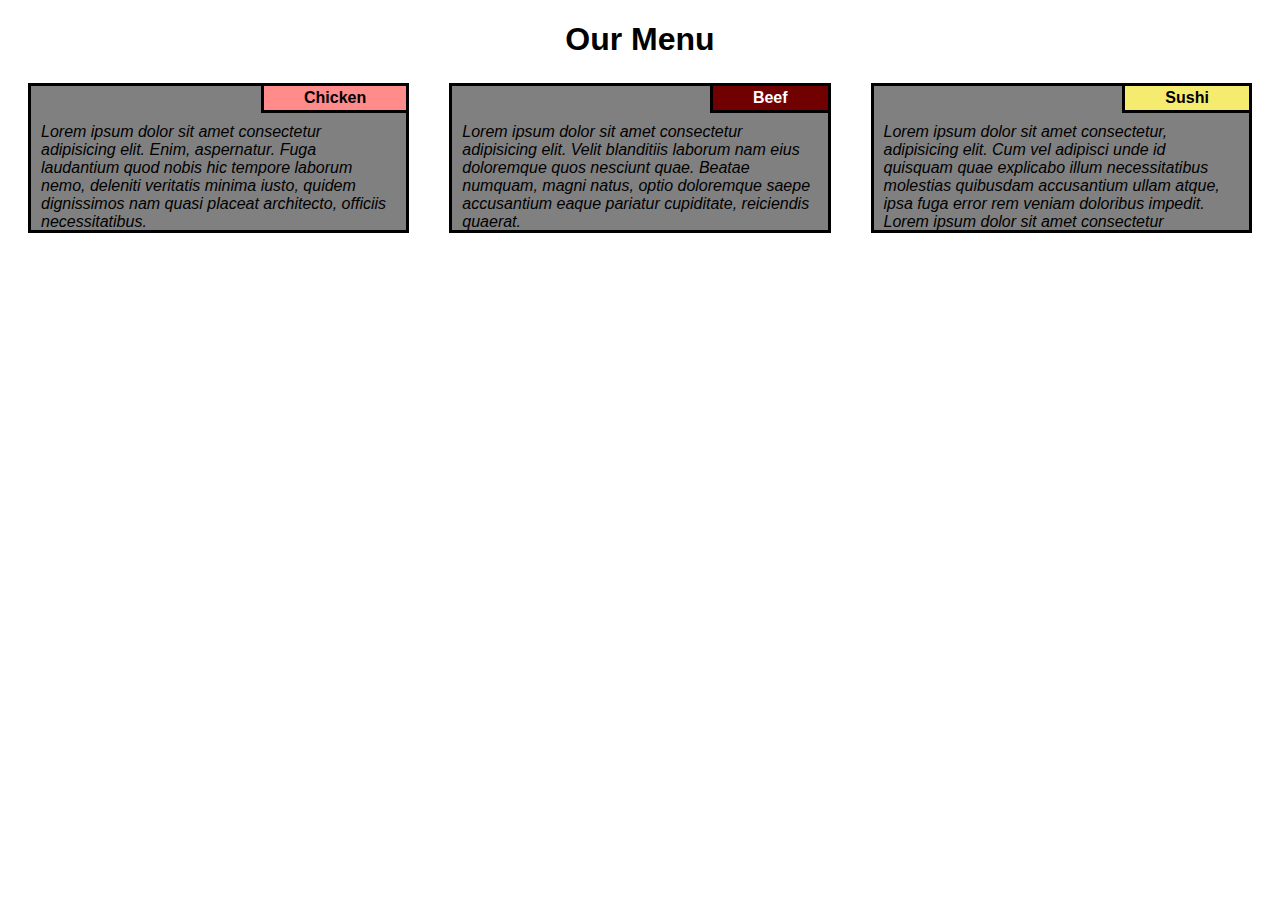
<file: index.html>
<!DOCTYPE html>
<html lang="en">
<head>
    <meta charset="UTF-8">
    <meta http-equiv="X-UA-Compatible" content="IE=edge">
    <meta name="viewport" content="width=device-width, initial-scale=1.0">
    <link rel="stylesheet" href="style.css">
    <title>Document</title>
    <body>
        <h1>Our Menu</h1>
        <div class="row">
            <div class="col-lg-4 col-md-6 col-sm-12">
                <div class="menu-item">
                    <div class="title pink">Chicken</div>
                    <div class="description">Lorem ipsum dolor sit amet consectetur adipisicing elit. Enim, aspernatur. Fuga laudantium quod nobis hic tempore laborum nemo, deleniti veritatis minima iusto, quidem dignissimos nam quasi placeat architecto, officiis necessitatibus.</div>
                </div>
            </div>
            <div class="col-lg-4 col-md-6 col-sm-12">
                <div class="menu-item">
                    <div class="title burgundy">Beef</div>
                    <div class="description">Lorem ipsum dolor sit amet consectetur adipisicing elit. Velit blanditiis laborum nam eius doloremque quos nesciunt quae. Beatae numquam, magni natus, optio doloremque saepe accusantium eaque pariatur cupiditate, reiciendis quaerat.</div>
                </div>
            </div>
            <div class="col-lg-4 col-md-12 col-sm-12">
                <div class="menu-item">
                    <div class="title yellow">Sushi</div>
                    <div class="description">Lorem ipsum dolor sit amet consectetur, adipisicing elit. Cum vel adipisci unde id quisquam quae explicabo illum necessitatibus molestias quibusdam accusantium ullam atque, ipsa fuga error rem veniam doloribus impedit. Lorem ipsum dolor sit amet consectetur adipisicing elit. Impedit illum suscipit omnis magnam nobis quos ipsam maxime odit ipsum distinctio consequatur possimus inventore quasi, autem tempora enim labore culpa dignissimos?</div>
                </div>
            </div>
            
        </div>


    </body>
</head>
<body>
    
</body>
</html>
</file>
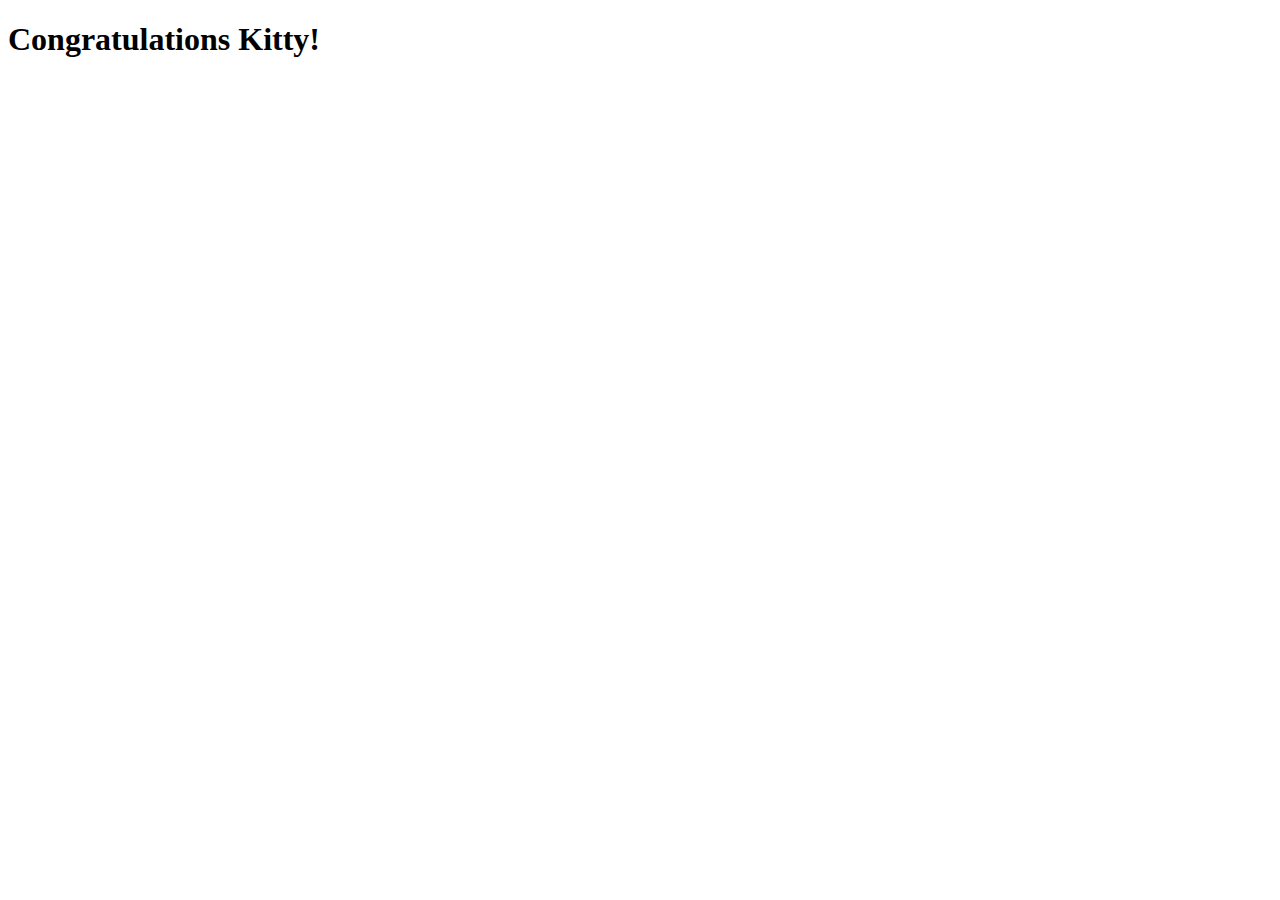
<file: site/index.html>
<!DOCTYPE html>
<html>
<head>
	<meta charset="utf-8">
	<meta name="viewport" content="width=device-width, initial-scale=1">
	<title>Hello Coursera (Title)</title>
</head>
<body>
	<!-- browser-sync start --server --directory --files "*" -->
	<h1>Congratulations Kitty!</h1>

</body>
</html>
</file>
<file: style.css>
/********** Base styles **********/
* {
    box-sizing: border-box;
}

h1 {
    margin-bottom: 15px;
    text-align: center;
    font-family: helvetica;
}

.title {
    font-weight: bold;
    float: right;
    clear: left;
    border: solid black;
    border-width: 0px 0px 3px 3px;
    background-color: #A52A2A;
    padding: 3px 40px;
}

.pink {background-color:    #ff8b8b; color: black;}
.burgundy {background-color:#710000; color: white;}
.yellow {background-color:  #f5ec6f; color: black;}

.description {
    font-style: italic;
    float: left;
    clear: both;
    margin: 10px 10px;
    color: black;
}

.menu-item {
    font-size: 16px;
    border: 3px solid black;
    background-color: grey;
    height: 150px;
    margin: 10px 20px 10px 20px; 
    font-family: Helvetica;
    overflow-y: auto;
    overflow-x: hidden;
}



/* Simple Responsive Framework. */
.row {
    width: 100%;
}

/********** Large devices only **********/
@media (min-width: 992px) {

    .col-lg-1,
    .col-lg-2,
    .col-lg-3,
    .col-lg-4,
    .col-lg-5,
    .col-lg-6,
    .col-lg-7,
    .col-lg-8,
    .col-lg-9,
    .col-lg-10,
    .col-lg-11,
    .col-lg-12 {
        float: left;
    }

    .col-lg-1 {
        width: 8.33%;
    }

    .col-lg-2 {
        width: 16.66%;
    }

    .col-lg-3 {
        width: 25%;
    }

    .col-lg-4 {
        width: 33.33%;
    }

    .col-lg-5 {
        width: 41.66%;
    }

    .col-lg-6 {
        width: 50%;
    }

    .col-lg-7 {
        width: 58.33%;
    }

    .col-lg-8 {
        width: 66.66%;
    }

    .col-lg-9 {
        width: 74.99%;
    }

    .col-lg-10 {
        width: 83.33%;
    }

    .col-lg-11 {
        width: 91.66%;
    }

    .col-lg-12 {
        width: 100%;
    }
}

/********** Medium devices only **********/
@media (min-width: 768px) and (max-width: 991px) {

    .col-md-1,
    .col-md-2,
    .col-md-3,
    .col-md-4,
    .col-md-5,
    .col-md-6,
    .col-md-7,
    .col-md-8,
    .col-md-9,
    .col-md-10,
    .col-md-11,
    .col-md-12 {
        float: left;
    }

    .col-md-1 {
        width: 8.33%;
    }

    .col-md-2 {
        width: 16.66%;
    }

    .col-md-3 {
        width: 25%;
    }

    .col-md-4 {
        width: 33.33%;
    }

    .col-md-5 {
        width: 41.66%;
    }

    .col-md-6 {
        width: 50%;
    }

    .col-md-7 {
        width: 58.33%;
    }

    .col-md-8 {
        width: 66.66%;
    }

    .col-md-9 {
        width: 74.99%;
    }

    .col-md-10 {
        width: 83.33%;
    }

    .col-md-11 {
        width: 91.66%;
    }

    .col-md-12 {
        width: 100%;
    }
}

/********** Small devices only **********/
@media (max-width: 767px) {

    .col-sm-1,
    .col-sm-2,
    .col-sm-3,
    .col-sm-4,
    .col-sm-5,
    .col-sm-6,
    .col-sm-7,
    .col-sm-8,
    .col-sm-9,
    .col-sm-10,
    .col-sm-11,
    .col-sm-12 {
        float: left;
    }

    .col-sm-1 {
        width: 8.33%;
    }

    .col-sm-2 {
        width: 16.66%;
    }

    .col-sm-3 {
        width: 25%;
    }

    .col-sm-4 {
        width: 33.33%;
    }

    .col-sm-5 {
        width: 41.66%;
    }

    .col-sm-6 {
        width: 50%;
    }

    .col-sm-7 {
        width: 58.33%;
    }

    .col-sm-8 {
        width: 66.66%;
    }

    .col-sm-9 {
        width: 74.99%;
    }

    .col-sm-10 {
        width: 83.33%;
    }

    .col-sm-11 {
        width: 91.66%;
    }

    .col-sm-12 {
        width: 100%;
    }
}
</file>
